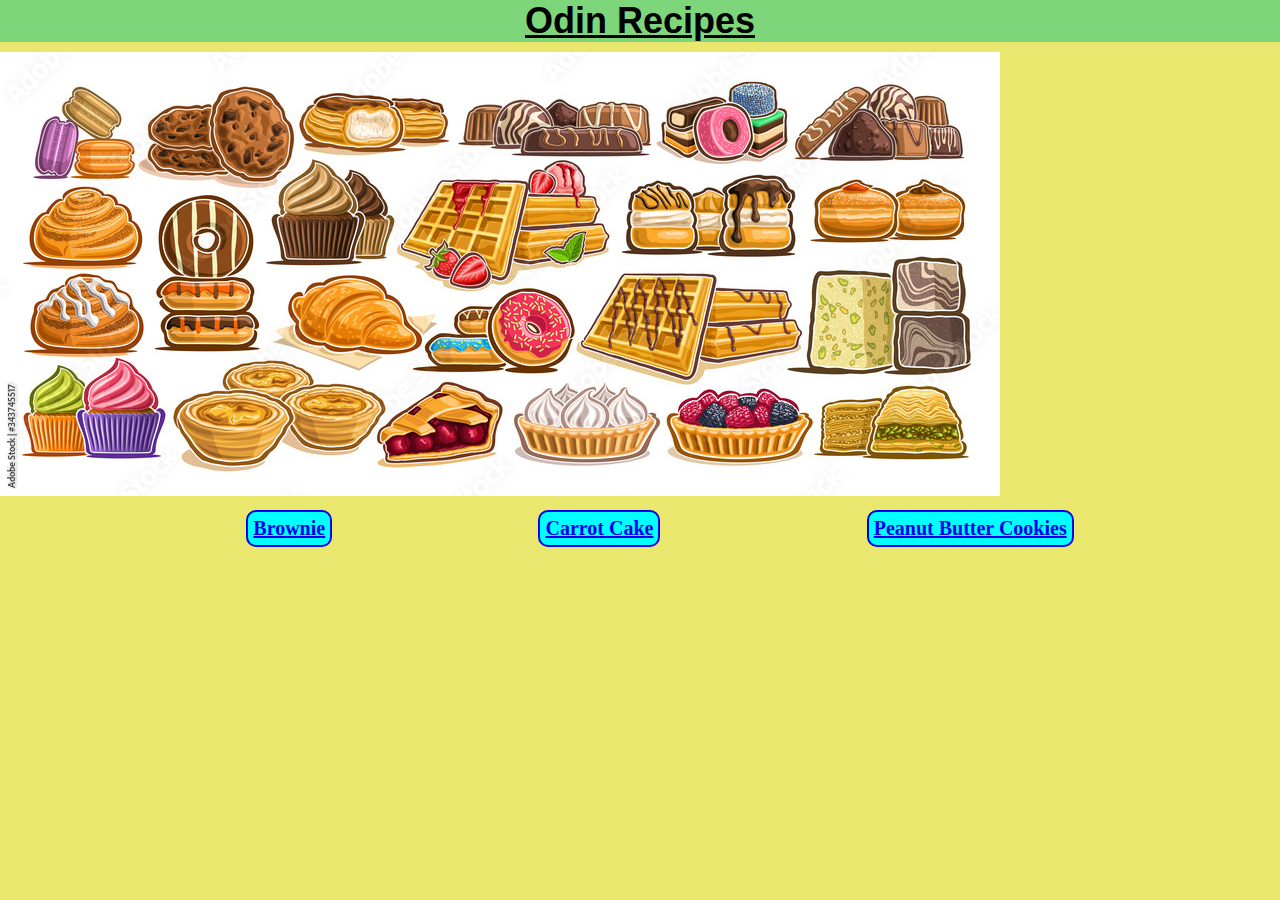
<file: index.html>
<!DOCTYPE html>
<html lang="en">
    <head>
        <meta charset="utf-8">
        <link rel="stylesheet" href="style.css">
        <title>Odin Recipes</title>
    </head>
    <body>
        <h1>Odin Recipes</h1>
        <img src="./img/cartoon-desserts.jpg">
        <div class="recipes">
            <ul>
                <li><a href="./recipes/brownies.html">Brownie</a></li>
                <li><a href="./recipes/carrot-cake.html">Carrot Cake</a></li>
                <li><a href="./recipes/pb-cookies.html">Peanut Butter Cookies</a></li>
            </ul>
        </div>
    </body>
</html>
</file>
<file: style.css>
*{
    box-sizing: border-box;
    background: #e9e76e;
    margin: 0 0 10px 0;
}

h1 {
    text-align: center;
    font-size: 36px;
    font-weight: bold;
    font-family: "Beth Ellen", Garamond, sans-serif;
    background-color: #7ed67b;
    text-decoration: underline;
}

h2,
h4 {
    background-color: #8957b8 ;
}

.ingredients *{
    background-color: #cea7f3;
}

.ingredients {
    border: dotted 5px green;
    display: flex;
    background-color: #cea7f3;
}

.recipes li {
    list-style: none;
    display: inline-flex;
    gap: 10px;
}

.recipes *{
    display: flex;
    justify-content: space-evenly;
    align-items: center;
}

a {
    padding: 5px;
    background-color: aqua;
    border-radius: 10px;
    border-color: black;
    font-weight: bold;
    font-size: 20px;
    border: solid 2px;
}

a:hover{
    background-color: #2a4f86;
}

a:active{
    background-color: aqua;
    color: black;
}
</file>
